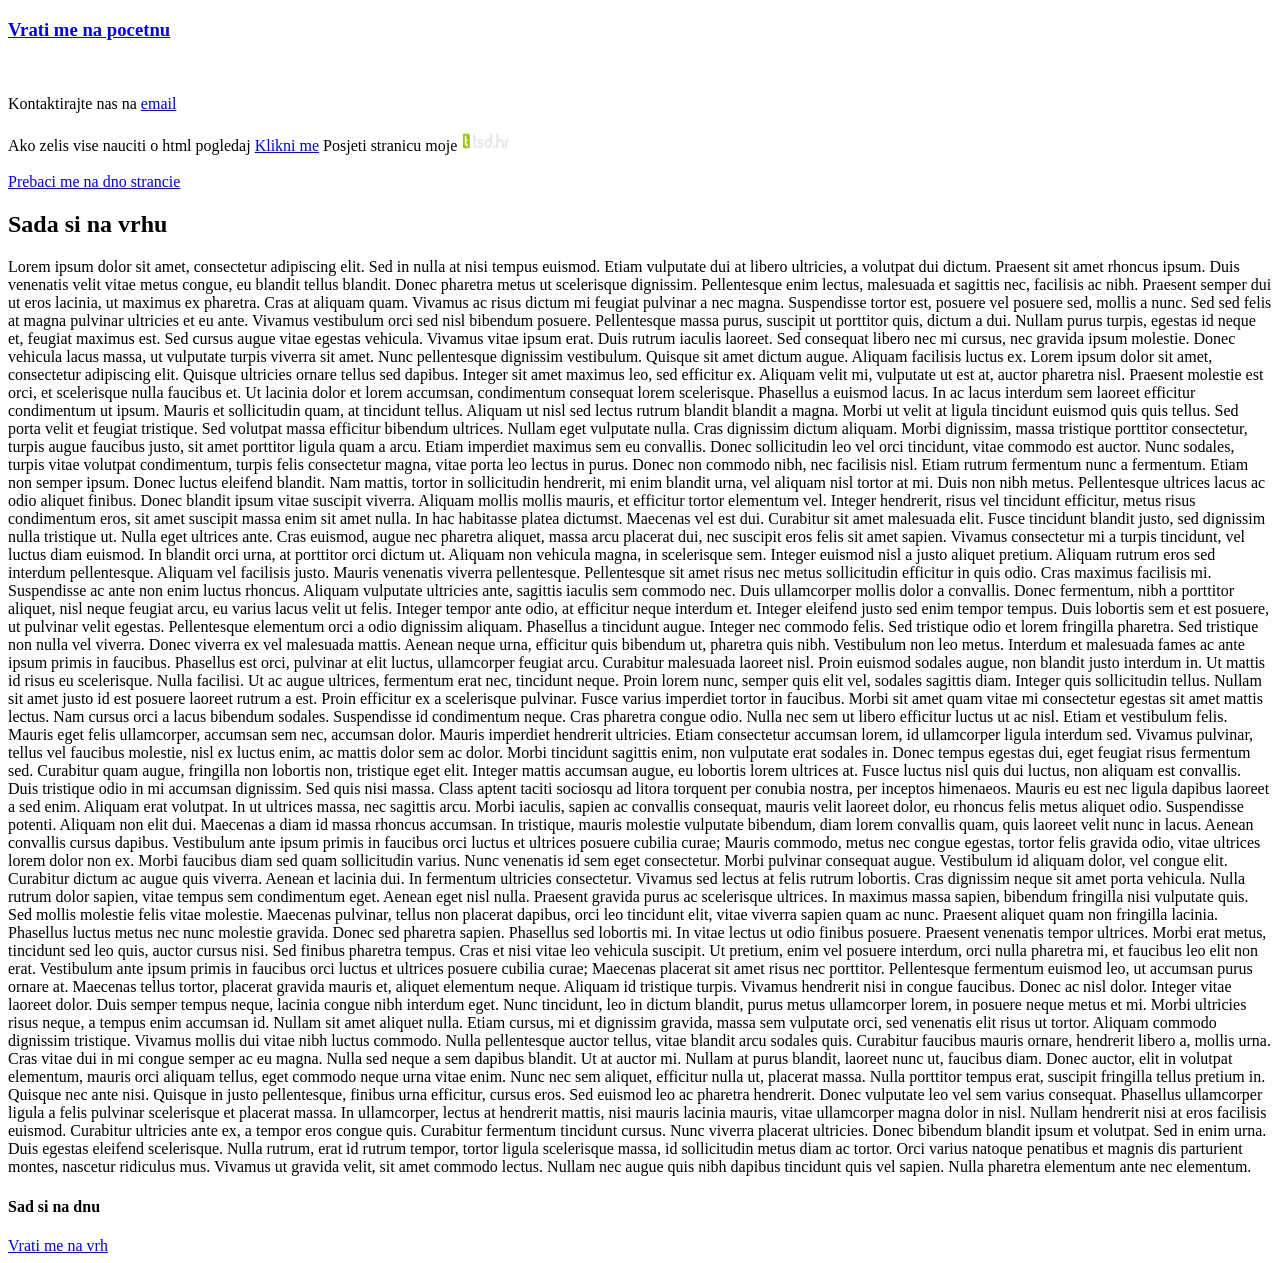
<file: poveznica.html>
<!DOCTYPE html>
<html lang="en">
<head>
    <meta charset="UTF-8">
    <meta name="viewport" content="width=device-width, initial-scale=1.0">
    <title>Document</title>
</head>
<body>
    <h3><a href="index.html">Vrati me na pocetnu</a></h3>
    <br><br>
    Kontaktirajte nas na <a href="mailto:frantalmihael@gmail.com">email</a>
    <br><br>
    Ako zelis vise nauciti o html pogledaj <a href="popis_elemenata_1.pdf" target="_blank">Klikni me</a>
    Posjeti stranicu moje <a href="https://www.tsd.hr/site/"><img src="tsdd.png" width=50 height=20 =""></a>
    <br>
    <br>
    <a href="#dno_stranice">Prebaci me na dno strancie</a>

<h2 id="vrh_stranice">Sada si na vrhu</h2>


    Lorem ipsum dolor sit amet, consectetur adipiscing elit. Sed in nulla at nisi tempus euismod. Etiam vulputate dui at libero ultricies, a volutpat dui dictum. Praesent sit amet rhoncus ipsum. Duis venenatis velit vitae metus congue, eu blandit tellus blandit. Donec pharetra metus ut scelerisque dignissim. Pellentesque enim lectus, malesuada et sagittis nec, facilisis ac nibh. Praesent semper dui ut eros lacinia, ut maximus ex pharetra. Cras at aliquam quam. Vivamus ac risus dictum mi feugiat pulvinar a nec magna. Suspendisse tortor est, posuere vel posuere sed, mollis a nunc. Sed sed felis at magna pulvinar ultricies et eu ante. Vivamus vestibulum orci sed nisl bibendum posuere. Pellentesque massa purus, suscipit ut porttitor quis, dictum a dui. Nullam purus turpis, egestas id neque et, feugiat maximus est. Sed cursus augue vitae egestas vehicula.

Vivamus vitae ipsum erat. Duis rutrum iaculis laoreet. Sed consequat libero nec mi cursus, nec gravida ipsum molestie. Donec vehicula lacus massa, ut vulputate turpis viverra sit amet. Nunc pellentesque dignissim vestibulum. Quisque sit amet dictum augue. Aliquam facilisis luctus ex.

Lorem ipsum dolor sit amet, consectetur adipiscing elit. Quisque ultricies ornare tellus sed dapibus. Integer sit amet maximus leo, sed efficitur ex. Aliquam velit mi, vulputate ut est at, auctor pharetra nisl. Praesent molestie est orci, et scelerisque nulla faucibus et. Ut lacinia dolor et lorem accumsan, condimentum consequat lorem scelerisque. Phasellus a euismod lacus. In ac lacus interdum sem laoreet efficitur condimentum ut ipsum. Mauris et sollicitudin quam, at tincidunt tellus. Aliquam ut nisl sed lectus rutrum blandit blandit a magna. Morbi ut velit at ligula tincidunt euismod quis quis tellus. Sed porta velit et feugiat tristique. Sed volutpat massa efficitur bibendum ultrices. Nullam eget vulputate nulla. Cras dignissim dictum aliquam. Morbi dignissim, massa tristique porttitor consectetur, turpis augue faucibus justo, sit amet porttitor ligula quam a arcu.

Etiam imperdiet maximus sem eu convallis. Donec sollicitudin leo vel orci tincidunt, vitae commodo est auctor. Nunc sodales, turpis vitae volutpat condimentum, turpis felis consectetur magna, vitae porta leo lectus in purus. Donec non commodo nibh, nec facilisis nisl. Etiam rutrum fermentum nunc a fermentum. Etiam non semper ipsum. Donec luctus eleifend blandit. Nam mattis, tortor in sollicitudin hendrerit, mi enim blandit urna, vel aliquam nisl tortor at mi. Duis non nibh metus. Pellentesque ultrices lacus ac odio aliquet finibus. Donec blandit ipsum vitae suscipit viverra. Aliquam mollis mollis mauris, et efficitur tortor elementum vel. Integer hendrerit, risus vel tincidunt efficitur, metus risus condimentum eros, sit amet suscipit massa enim sit amet nulla. In hac habitasse platea dictumst.

Maecenas vel est dui. Curabitur sit amet malesuada elit. Fusce tincidunt blandit justo, sed dignissim nulla tristique ut. Nulla eget ultrices ante. Cras euismod, augue nec pharetra aliquet, massa arcu placerat dui, nec suscipit eros felis sit amet sapien. Vivamus consectetur mi a turpis tincidunt, vel luctus diam euismod. In blandit orci urna, at porttitor orci dictum ut. Aliquam non vehicula magna, in scelerisque sem. Integer euismod nisl a justo aliquet pretium. Aliquam rutrum eros sed interdum pellentesque. Aliquam vel facilisis justo. Mauris venenatis viverra pellentesque. Pellentesque sit amet risus nec metus sollicitudin efficitur in quis odio.

Cras maximus facilisis mi. Suspendisse ac ante non enim luctus rhoncus. Aliquam vulputate ultricies ante, sagittis iaculis sem commodo nec. Duis ullamcorper mollis dolor a convallis. Donec fermentum, nibh a porttitor aliquet, nisl neque feugiat arcu, eu varius lacus velit ut felis. Integer tempor ante odio, at efficitur neque interdum et. Integer eleifend justo sed enim tempor tempus. Duis lobortis sem et est posuere, ut pulvinar velit egestas. Pellentesque elementum orci a odio dignissim aliquam. Phasellus a tincidunt augue.

Integer nec commodo felis. Sed tristique odio et lorem fringilla pharetra. Sed tristique non nulla vel viverra. Donec viverra ex vel malesuada mattis. Aenean neque urna, efficitur quis bibendum ut, pharetra quis nibh. Vestibulum non leo metus. Interdum et malesuada fames ac ante ipsum primis in faucibus. Phasellus est orci, pulvinar at elit luctus, ullamcorper feugiat arcu. Curabitur malesuada laoreet nisl. Proin euismod sodales augue, non blandit justo interdum in. Ut mattis id risus eu scelerisque. Nulla facilisi. Ut ac augue ultrices, fermentum erat nec, tincidunt neque. Proin lorem nunc, semper quis elit vel, sodales sagittis diam. Integer quis sollicitudin tellus. Nullam sit amet justo id est posuere laoreet rutrum a est.

Proin efficitur ex a scelerisque pulvinar. Fusce varius imperdiet tortor in faucibus. Morbi sit amet quam vitae mi consectetur egestas sit amet mattis lectus. Nam cursus orci a lacus bibendum sodales. Suspendisse id condimentum neque. Cras pharetra congue odio. Nulla nec sem ut libero efficitur luctus ut ac nisl. Etiam et vestibulum felis. Mauris eget felis ullamcorper, accumsan sem nec, accumsan dolor.

Mauris imperdiet hendrerit ultricies. Etiam consectetur accumsan lorem, id ullamcorper ligula interdum sed. Vivamus pulvinar, tellus vel faucibus molestie, nisl ex luctus enim, ac mattis dolor sem ac dolor. Morbi tincidunt sagittis enim, non vulputate erat sodales in. Donec tempus egestas dui, eget feugiat risus fermentum sed. Curabitur quam augue, fringilla non lobortis non, tristique eget elit. Integer mattis accumsan augue, eu lobortis lorem ultrices at. Fusce luctus nisl quis dui luctus, non aliquam est convallis. Duis tristique odio in mi accumsan dignissim. Sed quis nisi massa. Class aptent taciti sociosqu ad litora torquent per conubia nostra, per inceptos himenaeos.

Mauris eu est nec ligula dapibus laoreet a sed enim. Aliquam erat volutpat. In ut ultrices massa, nec sagittis arcu. Morbi iaculis, sapien ac convallis consequat, mauris velit laoreet dolor, eu rhoncus felis metus aliquet odio. Suspendisse potenti. Aliquam non elit dui. Maecenas a diam id massa rhoncus accumsan. In tristique, mauris molestie vulputate bibendum, diam lorem convallis quam, quis laoreet velit nunc in lacus.

Aenean convallis cursus dapibus. Vestibulum ante ipsum primis in faucibus orci luctus et ultrices posuere cubilia curae; Mauris commodo, metus nec congue egestas, tortor felis gravida odio, vitae ultrices lorem dolor non ex. Morbi faucibus diam sed quam sollicitudin varius. Nunc venenatis id sem eget consectetur. Morbi pulvinar consequat augue. Vestibulum id aliquam dolor, vel congue elit. Curabitur dictum ac augue quis viverra. Aenean et lacinia dui. In fermentum ultricies consectetur. Vivamus sed lectus at felis rutrum lobortis. Cras dignissim neque sit amet porta vehicula. Nulla rutrum dolor sapien, vitae tempus sem condimentum eget.

Aenean eget nisl nulla. Praesent gravida purus ac scelerisque ultrices. In maximus massa sapien, bibendum fringilla nisi vulputate quis. Sed mollis molestie felis vitae molestie. Maecenas pulvinar, tellus non placerat dapibus, orci leo tincidunt elit, vitae viverra sapien quam ac nunc. Praesent aliquet quam non fringilla lacinia. Phasellus luctus metus nec nunc molestie gravida. Donec sed pharetra sapien. Phasellus sed lobortis mi. In vitae lectus ut odio finibus posuere. Praesent venenatis tempor ultrices. Morbi erat metus, tincidunt sed leo quis, auctor cursus nisi. Sed finibus pharetra tempus. Cras et nisi vitae leo vehicula suscipit. Ut pretium, enim vel posuere interdum, orci nulla pharetra mi, et faucibus leo elit non erat. Vestibulum ante ipsum primis in faucibus orci luctus et ultrices posuere cubilia curae;

Maecenas placerat sit amet risus nec porttitor. Pellentesque fermentum euismod leo, ut accumsan purus ornare at. Maecenas tellus tortor, placerat gravida mauris et, aliquet elementum neque. Aliquam id tristique turpis. Vivamus hendrerit nisi in congue faucibus. Donec ac nisl dolor. Integer vitae laoreet dolor. Duis semper tempus neque, lacinia congue nibh interdum eget. Nunc tincidunt, leo in dictum blandit, purus metus ullamcorper lorem, in posuere neque metus et mi. Morbi ultricies risus neque, a tempus enim accumsan id. Nullam sit amet aliquet nulla. Etiam cursus, mi et dignissim gravida, massa sem vulputate orci, sed venenatis elit risus ut tortor. Aliquam commodo dignissim tristique. Vivamus mollis dui vitae nibh luctus commodo.

Nulla pellentesque auctor tellus, vitae blandit arcu sodales quis. Curabitur faucibus mauris ornare, hendrerit libero a, mollis urna. Cras vitae dui in mi congue semper ac eu magna. Nulla sed neque a sem dapibus blandit. Ut at auctor mi. Nullam at purus blandit, laoreet nunc ut, faucibus diam. Donec auctor, elit in volutpat elementum, mauris orci aliquam tellus, eget commodo neque urna vitae enim. Nunc nec sem aliquet, efficitur nulla ut, placerat massa. Nulla porttitor tempus erat, suscipit fringilla tellus pretium in. Quisque nec ante nisi. Quisque in justo pellentesque, finibus urna efficitur, cursus eros. Sed euismod leo ac pharetra hendrerit.

Donec vulputate leo vel sem varius consequat. Phasellus ullamcorper ligula a felis pulvinar scelerisque et placerat massa. In ullamcorper, lectus at hendrerit mattis, nisi mauris lacinia mauris, vitae ullamcorper magna dolor in nisl. Nullam hendrerit nisi at eros facilisis euismod. Curabitur ultricies ante ex, a tempor eros congue quis. Curabitur fermentum tincidunt cursus. Nunc viverra placerat ultricies. Donec bibendum blandit ipsum et volutpat. Sed in enim urna. Duis egestas eleifend scelerisque. Nulla rutrum, erat id rutrum tempor, tortor ligula scelerisque massa, id sollicitudin metus diam ac tortor. Orci varius natoque penatibus et magnis dis parturient montes, nascetur ridiculus mus. Vivamus ut gravida velit, sit amet commodo lectus. Nullam nec augue quis nibh dapibus tincidunt quis vel sapien. Nulla pharetra elementum ante nec elementum.

<h4 id="dno_stranice">Sad si na dnu</h4>

<a href="#vrh_stranice">Vrati me na vrh</a>




</body>
</html>
</file>
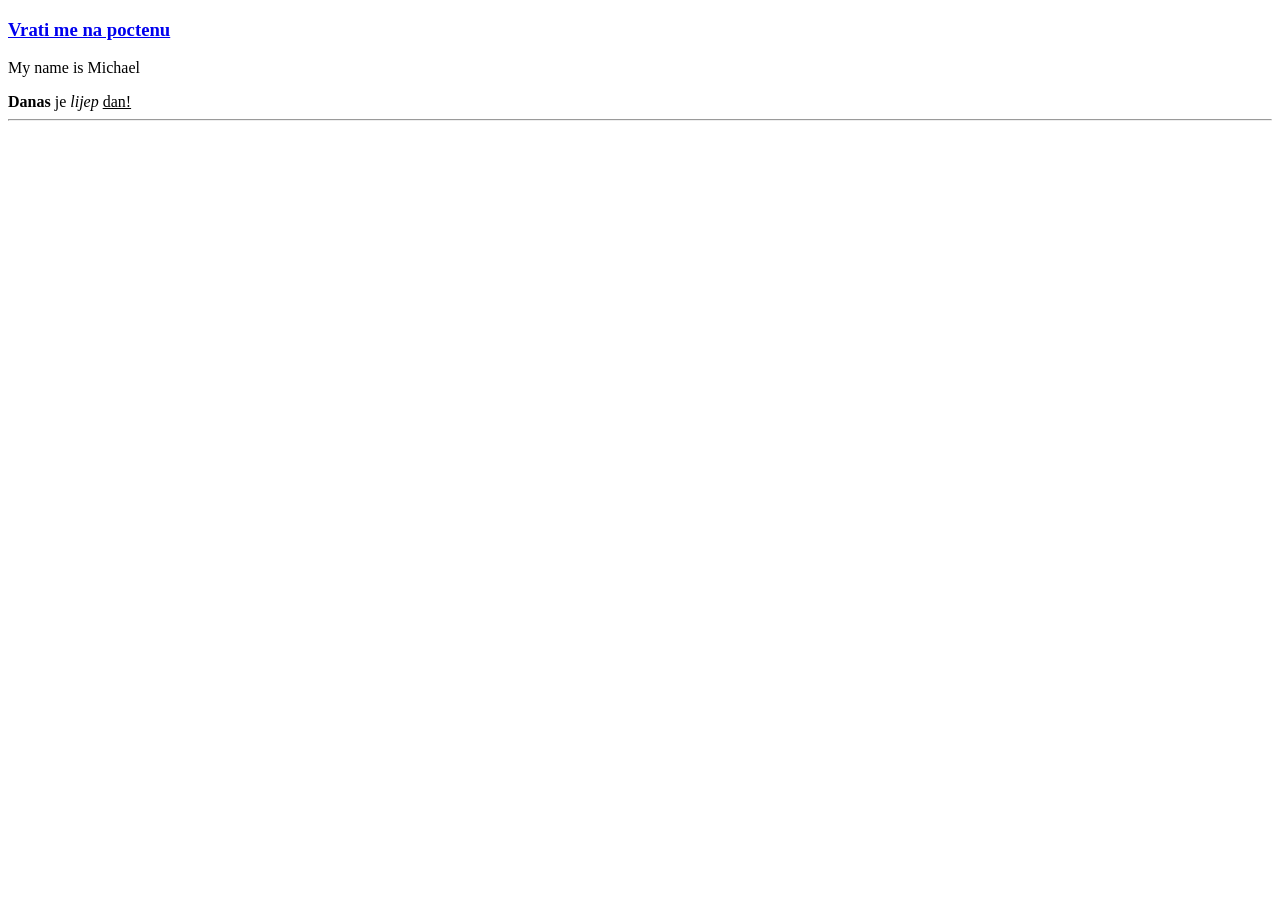
<file: prvi.html>
<!DOCTYPE html>
<html lang="en">
<head>
    <meta charset="UTF-8">
    <meta name="viewport" content="width=device-width, initial-scale=1.0">
    <title>Moja prva stranica</title>
</head>
<body>
    
</body>
<h3><a href="index.html">Vrati me na poctenu</a></h3>
<p>My name is Michael</p> 
<b>Danas</b> je <i> lijep</i> <u>dan!</u>   
<hr>

</html>
</file>
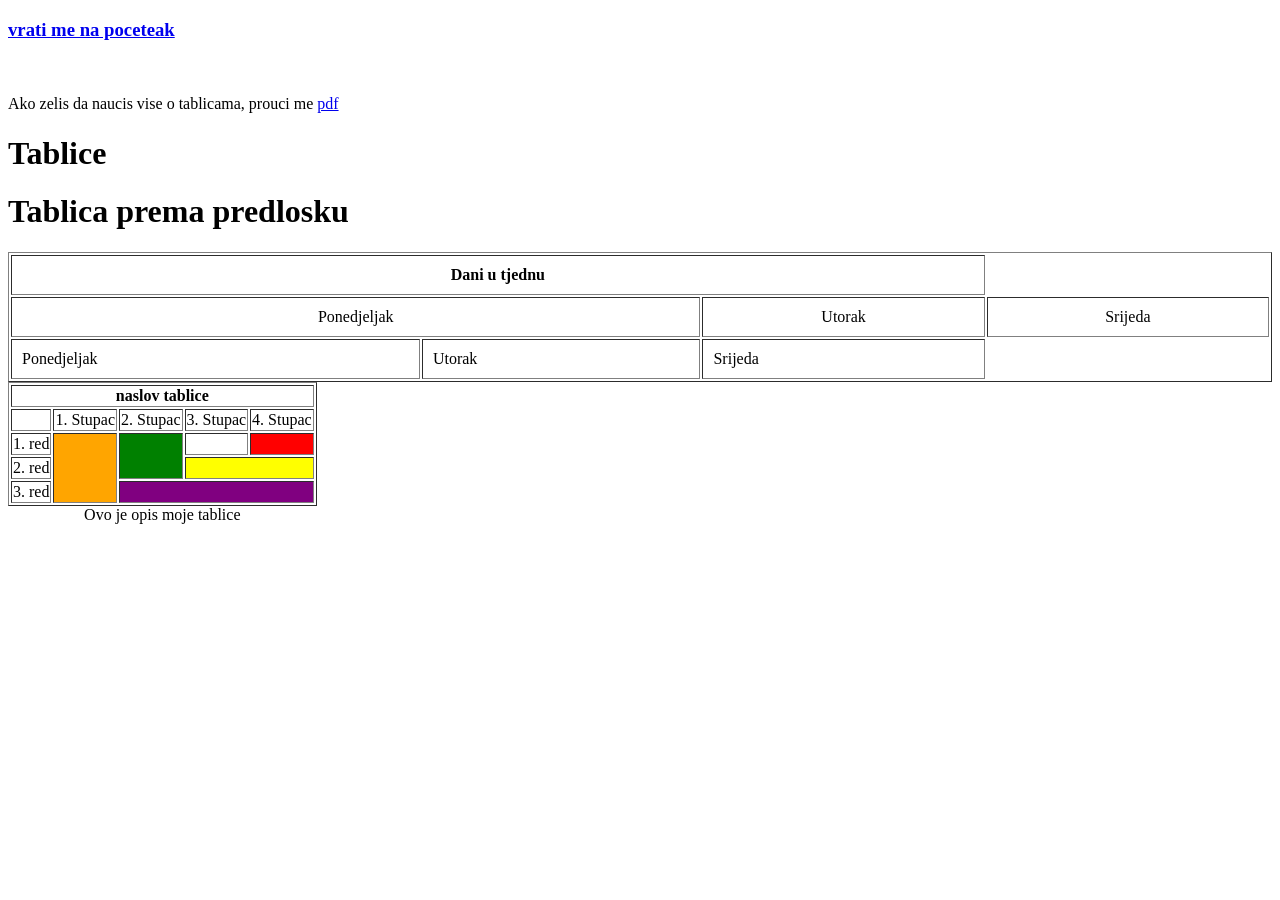
<file: tablica.html>
<!DOCTYPE html>
<html lang="en">
<head>
    <meta charset="UTF-8">
    <meta name="viewport" content="width=device-width, initial-scale=1.0">
    <title>Document</title>
</head>
<body>
    <h3> <a href="index.html">vrati me na poceteak</a> </h3>
    <br><br>
Ako zelis da naucis vise o tablicama, prouci me <a href="file://dejavu/StudentDesktop/mihael.frantal/Desktop/kk/vazno_o_tablicama.pdf" target="_blank">pdf</a>
<h1>Tablice</h1>
<table border="1" width ="100%" cellpadding ="10px" >
    <tr>
        <th colspan="3">
            Dani u tjednu   
        </th>
    </tr>
<tr align ="center">
    <td colspan="2">
        Ponedjeljak
    </td>
    <td>
        Utorak
    </td>
    <td>
        Srijeda
    </td>
</tr>

<tr>
    <td>
        Ponedjeljak
    </td>
    <td>
        Utorak
    </td>
    <td>
        Srijeda
    </td>
</tr>

<h1>Tablica prema predlosku</h1>

    <table border="1">
        <tr>
            <th colspan="5">naslov tablice</th>
        </tr>

        <tr>
            <td>&nbsp;</td>
            <td>1. Stupac</td>
            <td>2. Stupac</td>
            <td>3. Stupac</td>
            <td>4. Stupac</td>
        </tr>
        <tr>
            <td>1. red</td>
            <td rowspan="3" style="background-color: orange;">&nbsp;</td>
            <td rowspan="2" style="background-color: green;">&nbsp;</td>
            <td>&nbsp;</td>
            <td style="background-color: red;">&nbsp;</td>
        </tr>
        <tr>
            <td>2. red</td>
            <td colspan="2" style="background-color: yellow;">&nbsp;</td>
  
        </tr>

        <tr>
            <td>3. red</td>
  <td colspan="3" style="background-color: purple;">&nbsp;</td>
        </tr>
        <caption align="bottom">Ovo je opis moje tablice</caption>
    </table>

</table>
</body>
</html>
</file>
